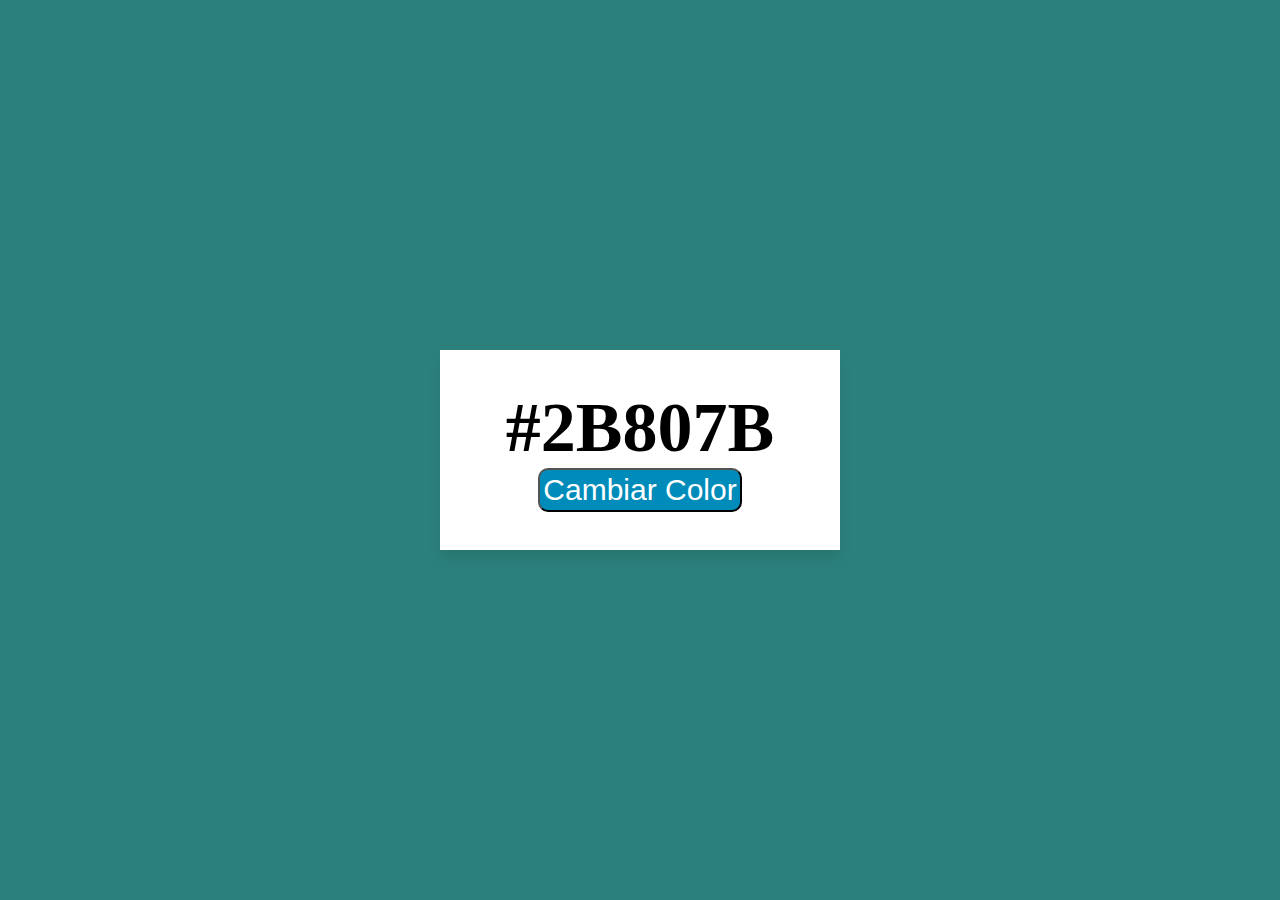
<file: DOM/colores-aleatorios-Hexa/index.html>
<!DOCTYPE html>
<html lang="en">
<head>
    <meta charset="UTF-8">
    <meta name="viewport" content="width=device-width, initial-scale=1.0">
    <link rel="stylesheet" href="style.css">
    <title>Codigo Hexadecimal</title>
</head>
<body class="centrar-flex">

    <div id="contenedor" class="centrar-flex">
        <p id="color"> #2B807B</p>
        <button id="boton-color">Cambiar Color</button>
    </div>
    

    <script src="script.js"></script>
</body>
</html>
</file>
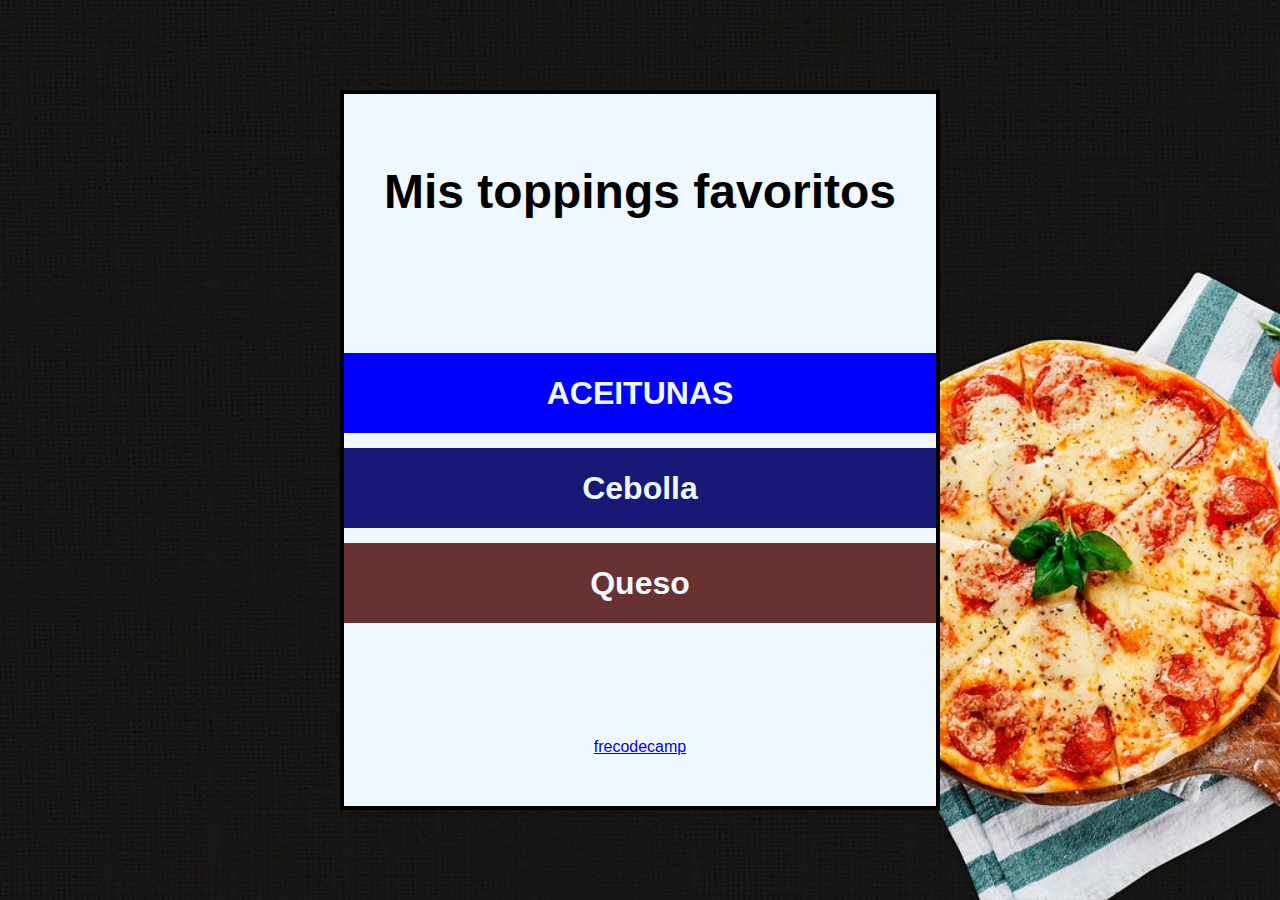
<file: DOM/toppings-de-pizza/index.html>
<!DOCTYPE html>
<html lang="en">
<head>
    <meta charset="UTF-8">
    <meta name="viewport" content="width=device-width, initial-scale=1.0">
    <title>Toppings De pizza</title>
    <link rel="stylesheet" href="style.css">
</head>
<body>
    <div id="contenedor">
        <h1 id="titulo"> 🍕 <br> Toppings de Pizza</h1>
        <ul id="lista-toppings">
            <li class= "toppings rojo"id="aceitunas">Aceitunas</li>
            <li class= "toppings azul"id="cebolla">Cebolla</li>
            <li class= "toppings rojo"id="queso">Queso</li>
        </ul>
        <a href="https://www.freecodecamp.org/espanol/" target="_blank">frecodecamp</a>
    </div>
    <script src="script.js"></script>
</body>
</html>
</file>
<file: DOM/colores-aleatorios-Hexa/style.css>
*{
    margin: 0;
    padding: 0;

}

body{
    height: 100vh;
    background-color: #2B807B;
    text-align: center;
}

.centrar-flex{
    display: flex;
    justify-content: center;
    align-items: center;
}

#contenedor{
    height: 200px;
    width: 400px;
    background-color: white;
    flex-wrap: wrap;
    box-shadow: 0px 10px 15px -3px rgba(0,0,0,0.1);
    flex-direction: column;
}

#color{
    font-size: 70px;
    font-weight: bold;
}

#boton-color{
    font-size: 30px;
    color: white;
    border-radius: 10px;
    background-color: #008CBA;
    padding: 3px;
    user-select: none;
    cursor: pointer;
    transition-duration: 0.4s;
}

#boton-color:hover{
    background-color: #05455A;
    scale: 1.1;
}
</file>
<file: DOM/toppings-de-pizza/style.css>
*{
    padding: 0;
    margin: 0;
    box-sizing: border-box;
    font-family: 'lato', sans-serif;
}

body{
    display: flex;
    justify-content: center;
    align-items: center;
    height: 100vh;
    text-align: center;
    background: url(pizza-4952509_1280.jpg) center center/cover;
}

#contenedor{
    display: flex;
    flex-wrap: wrap;
    justify-content: center;
    align-items: center;
    max-width: 600px;
    width: 80vh;
    min-height: 80vh;
    background-color: aliceblue;
    border: 4px solid black;
}

h1{
    font-size: 3rem;
    width: 100%;
    margin: 20px 10px;
}

ul{
    width: 100%;
    height: 100%;
}

.toppings{
    font-size: 2rem;
    font-weight: bold;
    display: flex;
    flex-wrap: wrap;
    justify-content: center;
    align-items: center;
    width: 100%;
    height: 80px;
    margin: 15px  0;
    color: aliceblue;
}

.rojo{
    background-color:rgb(104, 50, 50);
}
.azul{
    background-color: rgb(24, 24, 119);
}
.verde{
    background-color: rgb(50, 92, 50);
}

.txtverde{
    color: rgb(0, 255, 13);
}
</file>
